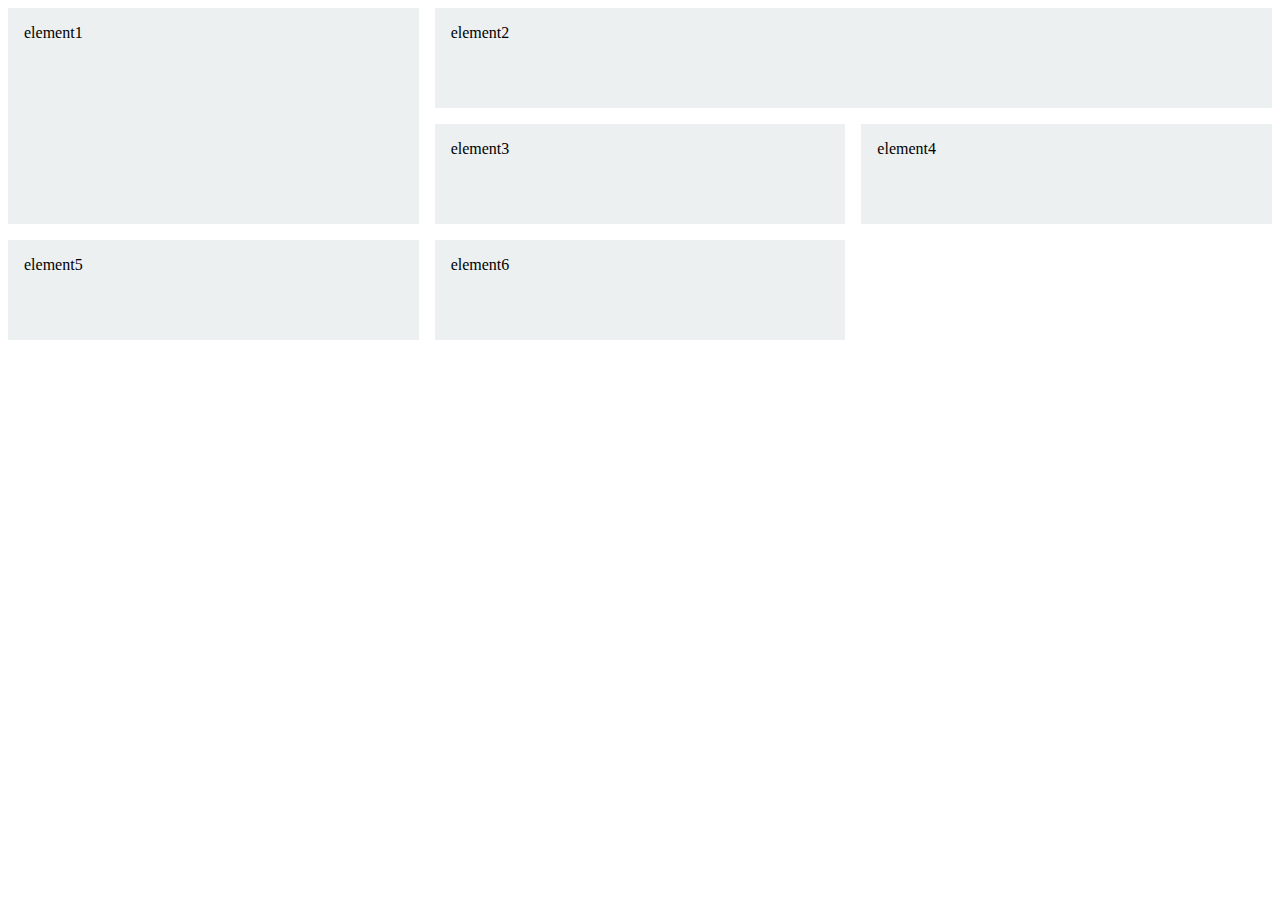
<file: grid/index.html>
<!DOCTYPE html>
<html lang="en">
<head>
    <meta charset="UTF-8">
    <meta name="viewport" content="width=device-width, initial-scale=1.0">
    <title>Document</title>
    <link type='text/css' rel='stylesheet' href='estilo.css'>
</head>
<body>
    <div class="grid">
        <div class="element1">element1</div>
        <div class="element2">element2</div>
        <div class="element3">element3</div>
        <div class="element4">element4</div>
        <div class="element5">element5</div>
        <div class="element6">element6</div>
    </div>
</body>
</html>
</file>
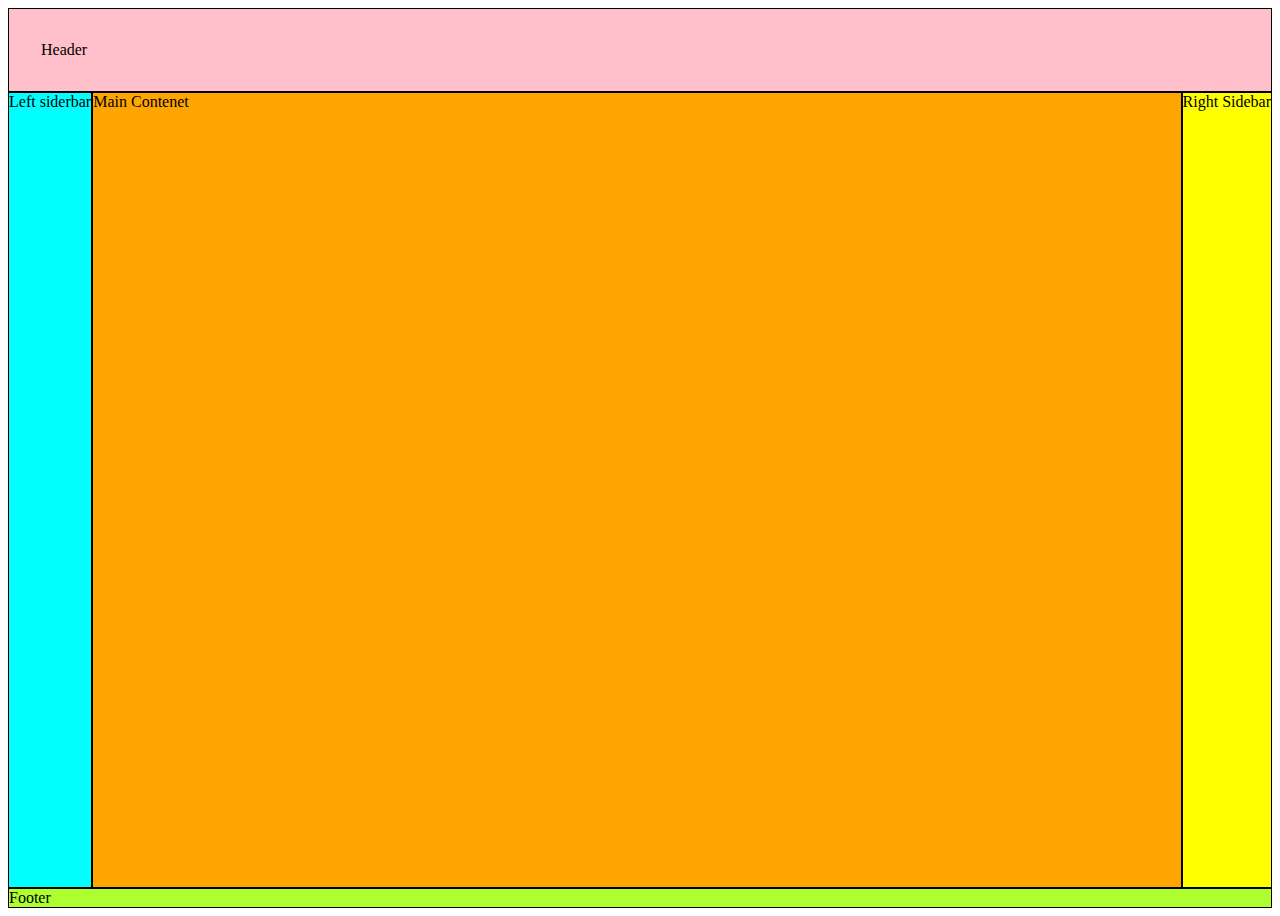
<file: gridTemplate/index.html>
<!DOCTYPE html>
<html lang="en">
<head>
    <meta charset="UTF-8">
    <meta name="viewport" content="width=device-width, initial-scale=1.0">
    <title>Document</title>
    <link type='text/css' rel='stylesheet' href='estilo.css'>
</head>
<body>
    <div class="parent">
        <header class="pink section">Header</header>
        <div class="left-side blue section">
            Left siderbar
        </div>
        <main class="section coral">
            Main Contenet
        </main>
        <div class="right-side yellow section">
            Right Sidebar
        </div>
        <footer class="green section">Footer</footer>
    </div>
</body>
</html>
</file>
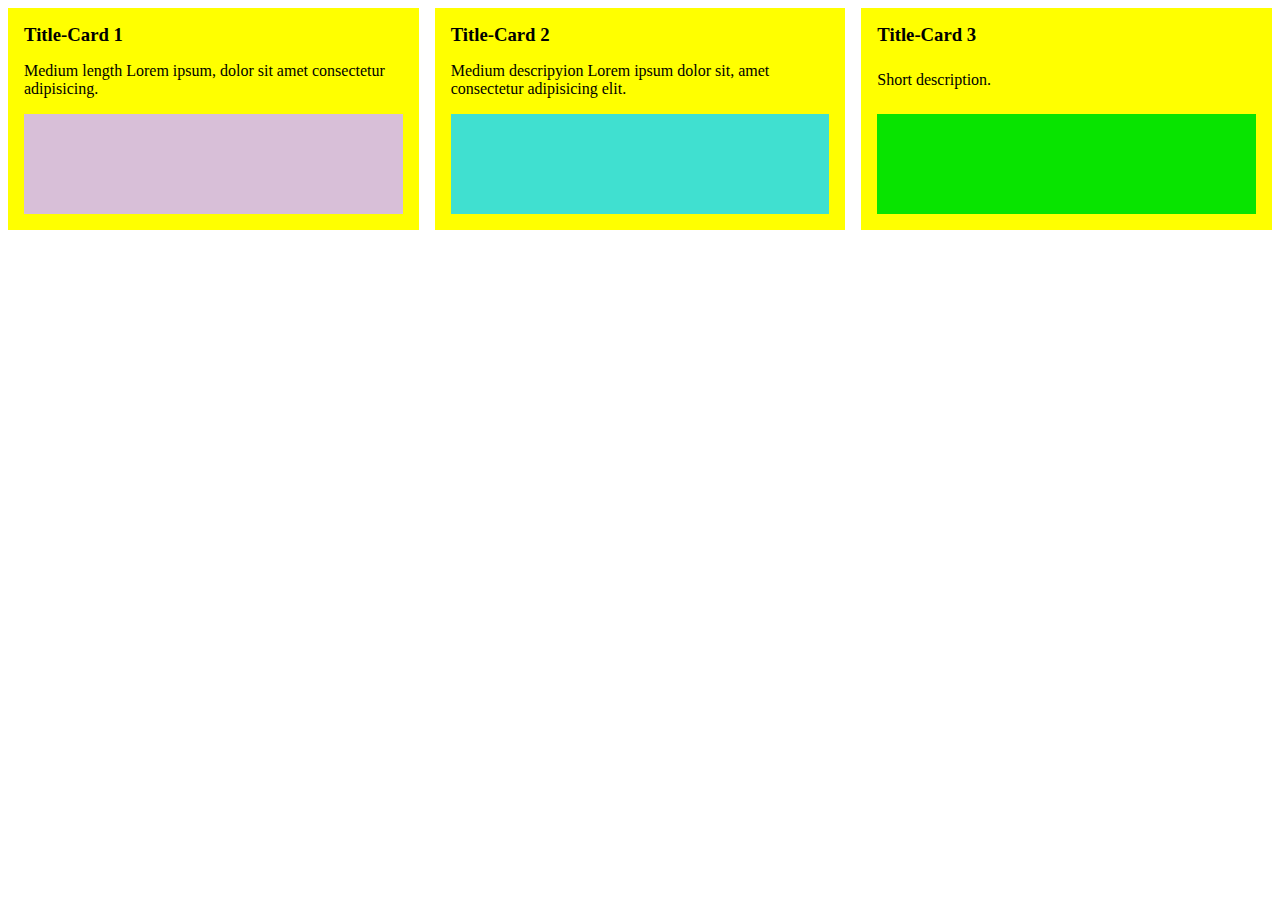
<file: lineUp/index.html>
<!DOCTYPE html>
<html lang="en">
<head>
    <meta charset="UTF-8">
    <meta name="viewport" content="width=device-width, initial-scale=1.0">
    <title>Document</title>
    <link type='text/css' rel='stylesheet' href='estilo.css'>
</head>
<body>
    <div class="parent white">
        <div class="card yellow">
            <h3>Title-Card 1</h3>
            <p>Medium length Lorem ipsum, dolor sit amet consectetur adipisicing.</p>
            <div class="visualpink"></div>
        </div>
        <div class="card yellow">
            <h3>Title-Card 2</h3>
            <p>Medium descripyion Lorem ipsum dolor sit, amet consectetur adipisicing elit.</p>
            <div class="visualblue"></div>
        </div>
        <div class="card yellow">
            <h3>Title-Card 3</h3>
            <p>Short description.</p>
            <div class="visualgreen"></div>
        </div>
    </div>
</body>
</html>
</file>
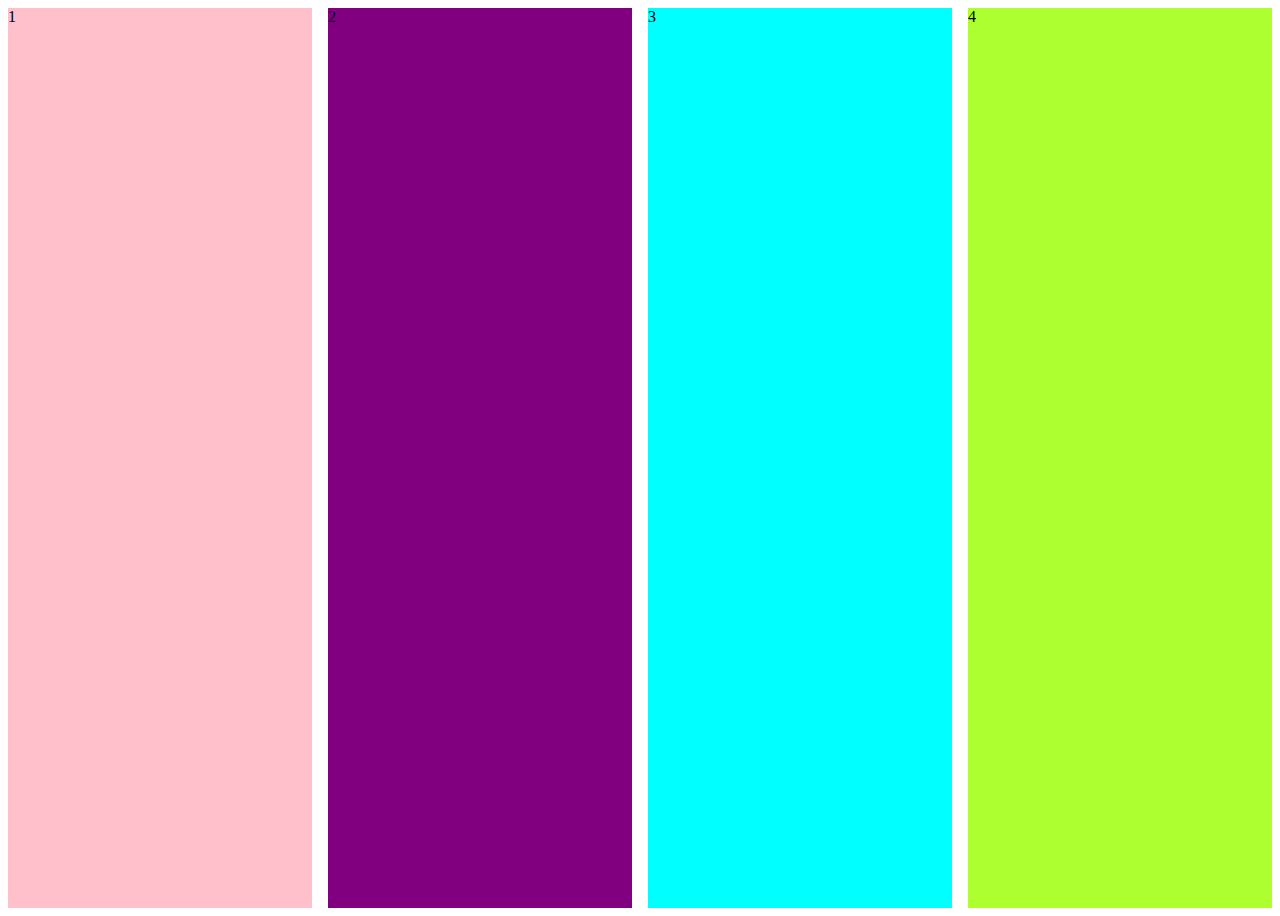
<file: ram/index.html>
<!DOCTYPE html>
<html lang="en">
<head>
    <meta charset="UTF-8">
    <meta name="viewport" content="width=device-width, initial-scale=1.0">
    <title>Document</title>
    <link type='text/css' rel='stylesheet' href='estilo.css'>
</head>
<body>
    <div class="parent">
        <div class="uno">1</div>
        <div class="dos">2</div>
        <div class="tres">3</div>
        <div class="cuatro">4</div>
    </div>
</body>
</html>
</file>
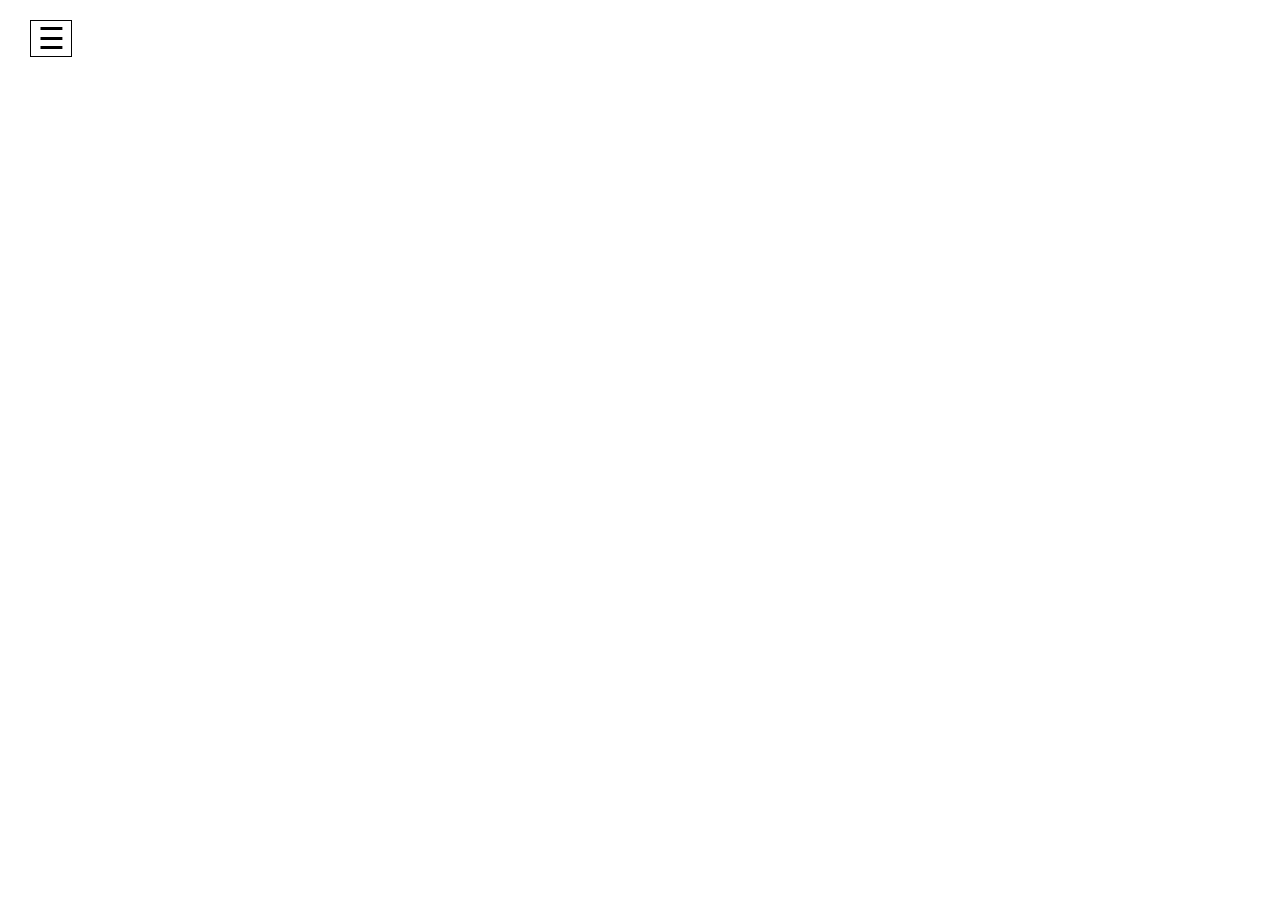
<file: sidebar/index.html>
<!DOCTYPE html>
<html lang="en">
<head>
    <meta charset="UTF-8">
    <meta name="viewport" content="width=device-width, initial-scale=1.0">
    <title>Sidebar Animated</title>
    <link type='text/css' rel='stylesheet' href='estilo.css'>
</head>
<body>
    <div id="sidebar">
        <div class="toggle-btn">
            <span>&#9776;</span> <!-- Para el icono tipo burger -->
        </div>
        <ul>
            <li>
                <img class="logo" src="[data-uri]">
            </li>
            <li>Home</li>
            <li>About</li>
            <li>Contact</li>
        </ul>
    </div>
</body>
<script src="app.js"></script>
</html>
</file>
<file: grid/estilo.css>
.grid div {
    background-color: #ecf0f1;
    padding: 1em;
}

.grid > div:hover {
    border: 1px solid #f1c40f;
}

.grid {
    display: grid;
    grid-template-columns: repeat(3, 1fr);
    gap: 1em;
    grid-auto-rows: minmax(100px, auto);
    /* justify-items: stretch; */
    /* align-items: flex-end; */
}

.element1 {
    grid-column: 1/2;
    grid-row: 1/3;
}

.element2 {
    grid-column: 2/4;
}
/* .element1 {
    align-self: start;
}
.element2 {
    align-self: center;
}
.element3 {
    align-self: end;
}
.element4 {
    justify-self: start;
}

.element5 {
    justify-self: center;
}

.element6 {
    justify-self: end;
} */

 /* .nested-grid {
    display: grid;;
    grid-template-columns: repeat(3,1fr);
    grid-auto-rows: 100px;
    gap: 1em; 
}

.nested-grid  > div{
    border: 1px solid black;
    background-color: #f1c40f;
    padding: 1em;
}  */
</file>
<file: gridTemplate/estilo.css>
.parent {
    display: grid;
    grid-template: auto 1fr auto / auto 1fr auto;
    height: 100vh;
}

header {
    padding: 2rem;
    grid-column: 1 / 4;
    border: 1px solid black;
    background-color: pink;
}

.left-side {
    grid-column: 1 / 2;
    border: 1px solid black;
    background-color: aqua;
}

main {
    grid-column: 2 / 3;
    border: 1px solid black;
    background-color: orange;
}

.right-side {
    grid-column: 3 / 4;
    border: 1px solid black;
    background-color: yellow;
}

footer {
    grid-column: 1 / 4;
    border: 1px solid black;
    background-color: greenyellow;
}
</file>
<file: lineUp/estilo.css>
.parent {
    height: auto;
    display: grid;
    gap: 1rem;
    grid-template-columns: repeat(3,1fr);
}

.visual {
    height: 100px;
    width: 100px;
}

.card {
    display: flex;
    flex-direction: column;
    padding: 1rem;
    justify-content: space-between;
}
 h3 {
    margin: 0;
 }

 .card {
    background-color: yellow;
 }

 .visualpink{
    background-color: thistle;
    height: 100px;
 }

 .visualblue{
    background-color: turquoise;
    height: 100px;
 }

 .visualgreen {
    background-color: rgb(8, 228, 0);
    height: 100px;
 }
</file>
<file: ram/estilo.css>
/* RAM */
/* Repeat, auto-fill o fit, minmax */
.parent {
    display: grid;
    gap: 1rem;
    grid-template-columns: repeat(auto-fit, minmax(150px, 1fr));
    height: 100vh;
}

.uno {
background-color: pink;
}

.dos {
background-color: purple;
}

.tres {
background-color: aqua;
}

.cuatro {
background-color: greenyellow;
}
</file>
<file: sidebar/estilo.css>
* {
    margin: 0;
    padding: 0;
}

#sidebar {
    position: fixed;
    width: 200px;
    height: 100%;
    background-color: #151719;
    left: -200px;
    transition: all 500ms linear;
}

#sidebar.active {
    left: 0;
}

#sidebar ul li {
    color: rgba(230, 230, 230, .9);
    text-align: center;
    border-bottom: 1px solid rgba(100, 100, 100, .3);
    padding: 15px 10px;
    list-style: none;
}

.logo {
    height: 100px;
    border-radius: 50%;
    display: block;
    margin: 0 auto;

}

#sidebar .toggle-btn {
    position: absolute;
    left: 230px;
    top: 20px;
    cursor: pointer;
}

#sidebar .toggle-btn span {
    display: block;
    width: 40px;
    text-align: center;
    font-size: 30px;
    border: 1px solid black;
}
</file>
